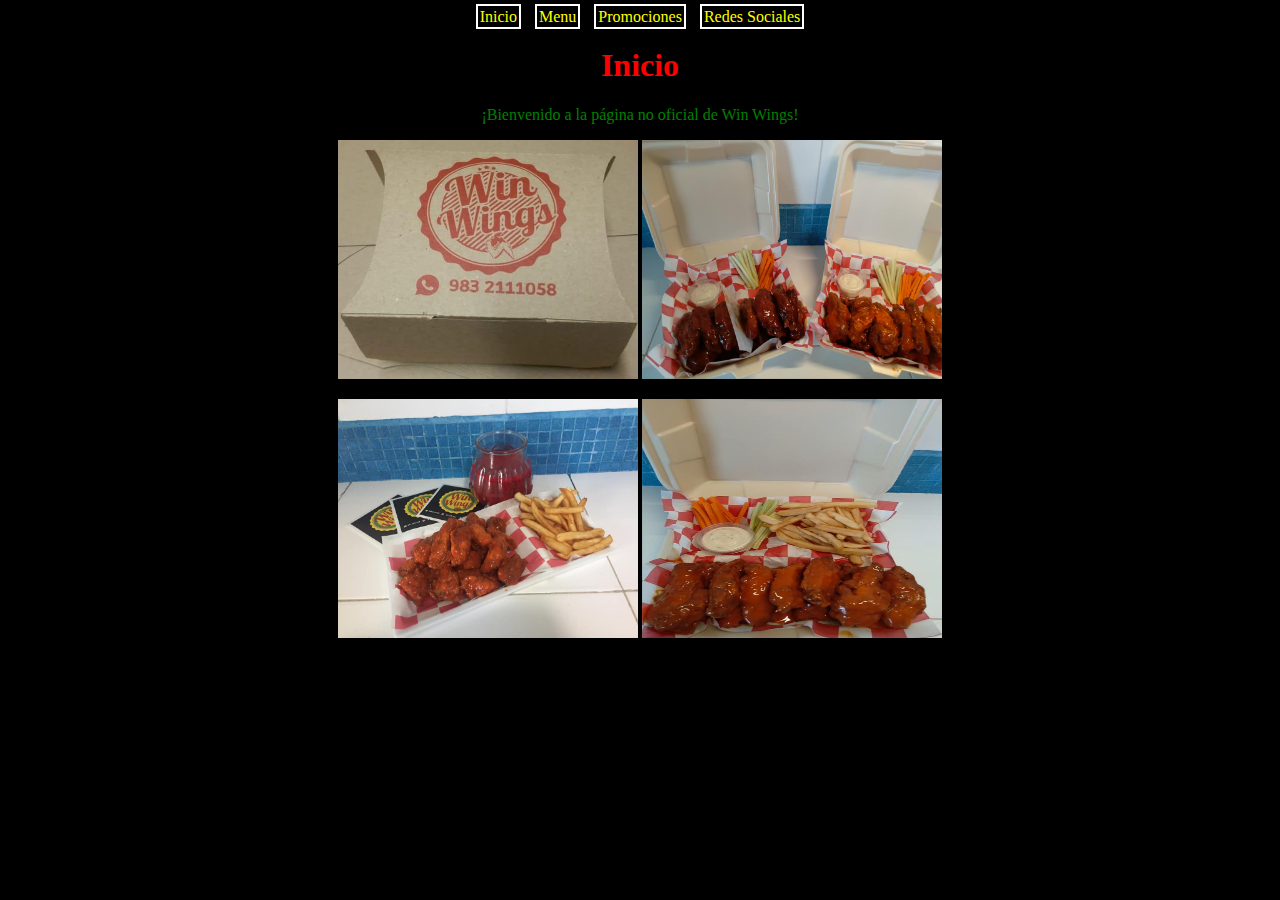
<file: index.html>
<!DOCTYPE html>

<html lang="en">
	<head>
        <link href="styles.css" rel="stylesheet">
		<link rel="import" href="layout.html">
	</head>
    <body style="background-color:Black">
        <div>
        <a href="index.html">Inicio</a>
        <a href="about.html">Menu</a>
        <a href="games.html">Promociones</a>
        <a href="youtube.html">Redes Sociales</a>
        </div>
		<h1 style="color:red;">Inicio</h1>
		<p></p>
		<p style="color:green;">¡Bienvenido a la página no oficial de Win Wings!</p>
		</p>
		<p>
		<img src="fotos/win wings caja.jpg" width="300" height="239" alt="Win Wings Caja">
		<img src="fotos/dos wings 1.jpg" width="300" height="239" alt="Dos Wings">
		</p>
		<p>
		<img src="fotos/bbq wings 1.jpg" width="300" height="239" alt="BBQ Wings">
		<img src="fotos/buffalo wings 1.jpg" width="300" height="239" alt="Buffalo Wings">
		</p>
		<template id="template">
		  <script>
			const button = document.getElementById('click-me');
			button.addEventListener('click', event => alert(event));
		  </script>
		  <style>
			#click-me {
			  all: unset;
			  background: tomato;
			  border: 0;
			  border-radius: 4px;
			  color: white;
			  font-family: Helvetica;
			  font-size: 1.5rem;
			  padding: .5rem 1rem;
			}
		  </style>
		  <button id="click-me">Log click event</button>
		</template>
    </body>
</html>
</file>
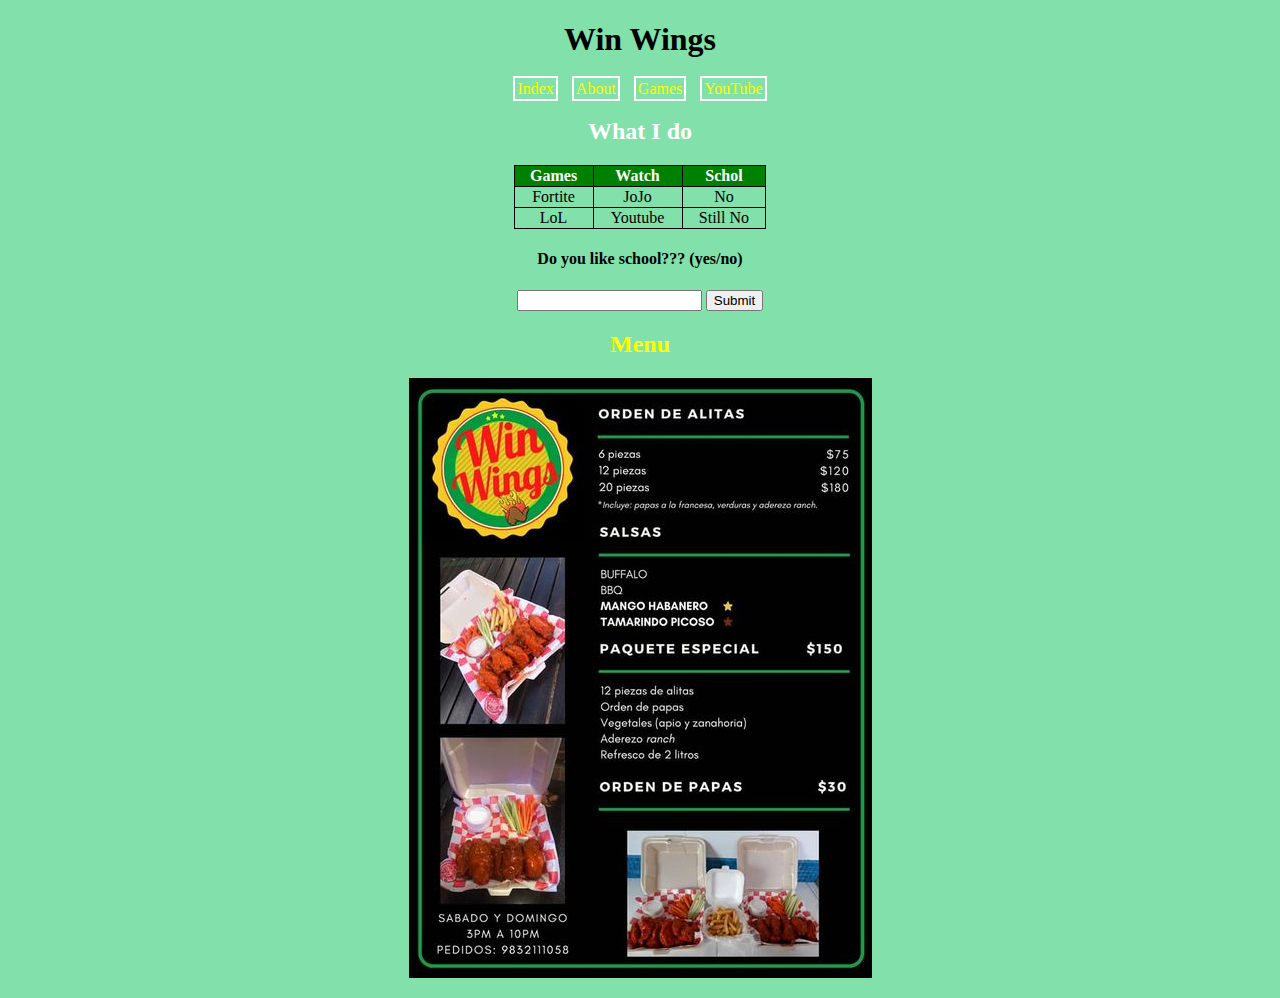
<file: about.html>
<!DOCTYPE html>

<html lang="en">
    <head>
        <link href="styles.css" rel="stylesheet">  <! -- CSS --> 
        <title>Win Wings</title>
        <script>
            function check() {
                if (document.getElementById("freeq").value == "no") {
                    document.getElementById("checking").innerHTML = "Ok me neihter";
                }
                else if (document.getElementById("freeq").value == "yes"){
                    document.getElementById("checking").innerHTML = "Ok fine";
                }
                else {
                    document.getElementById("checking").innerHTML = "waht? yes/no";
                }
            }
        </script>
    </head>
    <body style="background-color:#82e0aa;">
        <h1>Win Wings</h1>  <! -- Subtitle --> 
        <div>
        <a href="index.html">Index</a>
        <a href="about.html">About</a>
        <a href="games.html">Games</a>
        <a href="youtube.html">YouTube</a>
        </div>
        <p></p>
        <h2>What I do</h2>
        <p>
            <table style="width:20%">
                <tr> 
                    <th>Games</th>
                    <th>Watch</th>
                    <th>Schol</th>
                </tr>
                <tr>
                    <td>Fortite</td>
                    <td>JoJo</td>
                    <td>No</td>
                </tr>
                <tr>
                    <td>LoL</td>
                    <td>Youtube</td>
                    <td>Still No</td>
                </tr>
            </table>
        </p>
		<p>
		
		</p>
        <p>
            <h4>Do you like school??? (yes/no)</h4>
            <h5 id="checking"></h5>
            <p>
                <input id="freeq" type="text">
                <button id="buton" onclick='check()'>Submit</button>
            </p>
        </p>
        <script>
            var enter = document.getElementById("freeq");
            enter.addEventListener("keyup", function(event) {
                if (event.keyCode === 13) {
                    event.preventDefault();
                    document.getElementById("buton").click();
                }
            });
        </script>
        <h2 style="color:yellow;">Menu</h2>
        <p>
        <img src="fotos/menu.jpg" width="463" height="600" alt="Menu Win Wings">
    </body>
</html>
</file>
<file: styles.css>
a {
    border: 2px solid white;   
    color: yellow;
    margin:5px;
    padding:2px;
	text-decoration:none
}
h1, h2, h3, h4, h5, div, p {text-align: center;}
table, tr, td, th {text-align:center;
border: 1px solid black;
border-collapse: collapse;}
th {background-color: green;
color: white;}
table {margin-left: auto;
margin-right: auto;}
h2 {color:white;}
</file>
